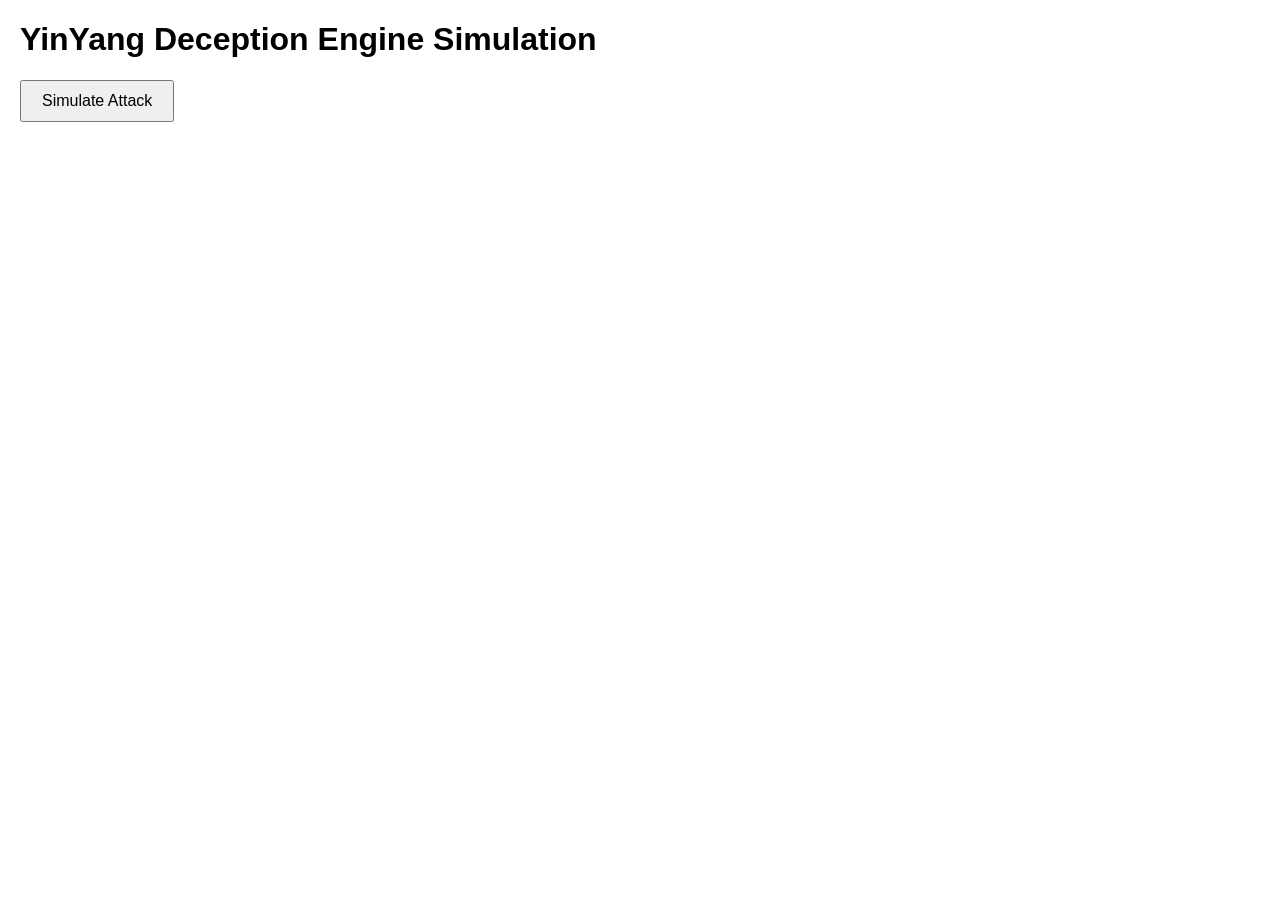
<file: interface/templates/index.html>
<!DOCTYPE html>
<html lang="en">
<head>
    <meta charset="UTF-8">
    <meta name="viewport" content="width=device-width, 
initial-scale=1.0">
    <title>YinYang Deception Simulation</title>
    <style>
        body {
            font-family: Arial, sans-serif;
            margin: 20px;
        }
        #result {
            margin-top: 20px;
            padding: 10px;
            background-color: lightgreen;
            border: 1px solid green;
            display: none;
        }
        #report_section {
            margin-top: 20px;
            padding: 10px;
            background-color: lightblue;
            border: 1px solid blue;
            display: none;
        }
        #simulate_attack_button {
            padding: 10px 20px;
            font-size: 16px;
            cursor: pointer;
        }
        #simulate_attack_button:hover {
            background-color: lightgray;
        }
    </style>
</head>
<body>
    <h1>YinYang Deception Engine Simulation</h1>
    
    <!-- Button to simulate attack -->
    <button id="simulate_attack_button">Simulate Attack</button>
    
    <!-- Result section (this will be shown after clicking the 
button) -->
    <div id="result">
        <h2>Simulation Result</h2>
        <p id="simulation_result">Simulation Complete!</p>
    </div>
    
    <!-- Report section (this will be shown after simulation is 
complete) -->
    <div id="report_section">
        <h2>Simulation Report</h2>
        <p>This is the detailed simulation report.</p>
    </div>

    <script>
        // JavaScript function to simulate the attack and show 
results
        
document.getElementById('simulate_attack_button').addEventListener('click', 
function() {
            // Simulate the attack by showing the result and report 
after 2 seconds
            setTimeout(function() {
                // Show the result
                document.getElementById('result').style.display = 
'block';

                // Show the report
                
document.getElementById('report_section').style.display = 'block';
            }, 2000); // Wait for 2 seconds before showing the 
results
        });
    </script>
</body>
</html>
</file>
